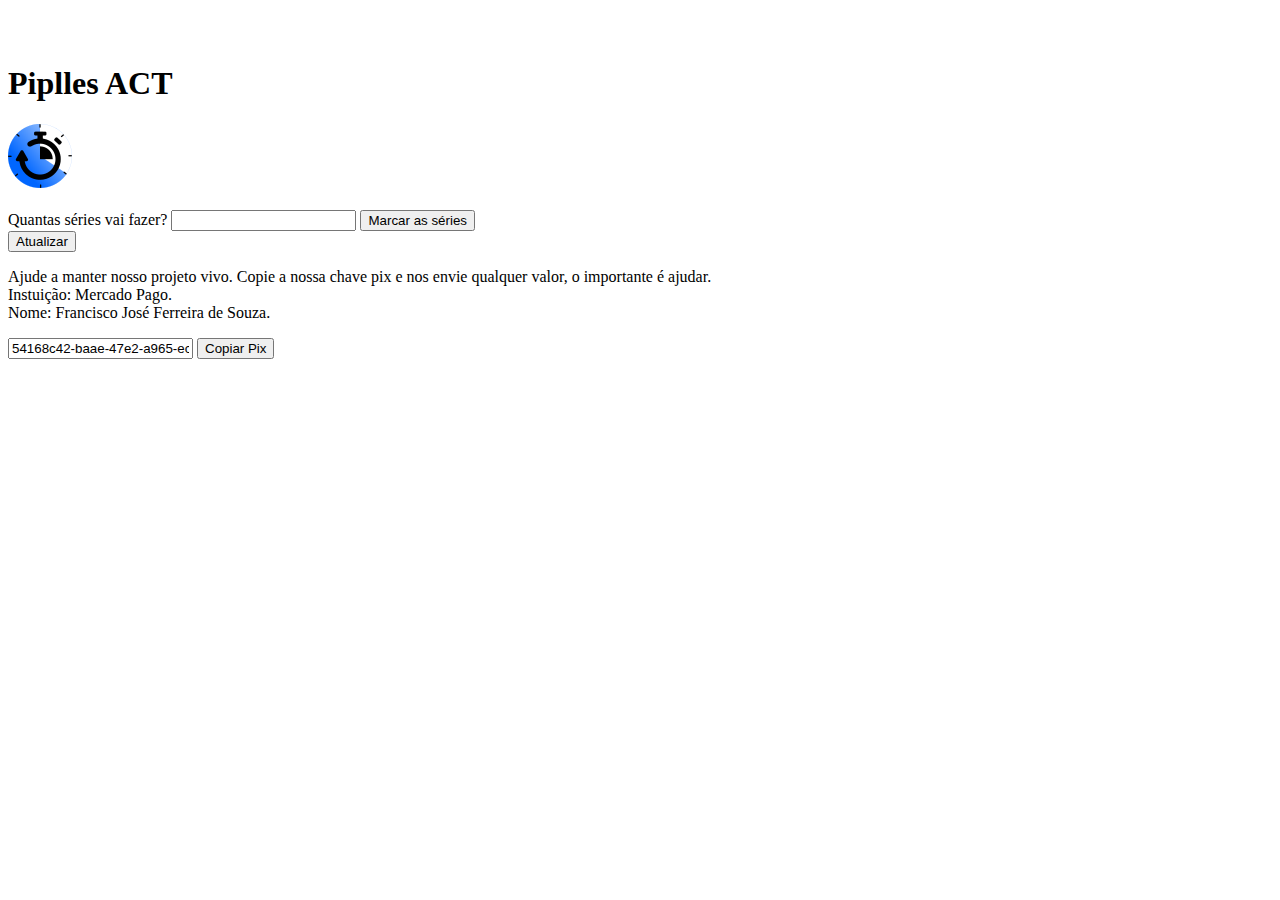
<file: index.html>
<!DOCTYPE html>
<html lang="pt-br">
<head>
    <meta charset="UTF-8">
    <meta name="viewport" content="width=device-width, initial-scale=1.0">
    <link rel="stylesheet" href="mini-style.css">
    <link rel="shortcut icon" href="logopypiact.png" />
    <title>ACT</title>
</head>
<body>
    <main>
        <br> <br>
        <h1>Piplles ACT</h1>
        <img src="logopypiact.png" alt="" id="logo">

        <!--Área que vai conter os checkbox-->

            <!-- Caixa de entrada para o número -->
             <br> <br>
        Quantas séries vai fazer?

            <input type="number" id="numberInput" placeholder="">
            <!-- Botão para converter o valor em checkboxes -->
            <button id="convertButton">Marcar as séries</button>
            
            <!-- Div onde os checkboxes serão adicionados -->
            <div id="checkboxContainer">
            </div>

            <button onclick="window.location.reload()" id="clear">Atualizar</button>
       
        <br>
        <p>Ajude a manter nosso projeto vivo. Copie a nossa chave pix
            e nos envie qualquer valor, o importante é ajudar. <br>
            Instuição: Mercado Pago. <br>
            Nome: Francisco José Ferreira de Souza.
        </p>

        <div id="pix">
            <!-- Caixa de texto contendo o texto a ser copiado -->
            <input type="text" id="textToCopy" value="54168c42-baae-47e2-a965-ec9d798b9b67">
            <!-- Botão para copiar o texto -->
            <button id="copyButton">Copiar Pix</button>
        </div>
        
    </main>


<script src="script.js"></script>
</body>
</html>
</file>
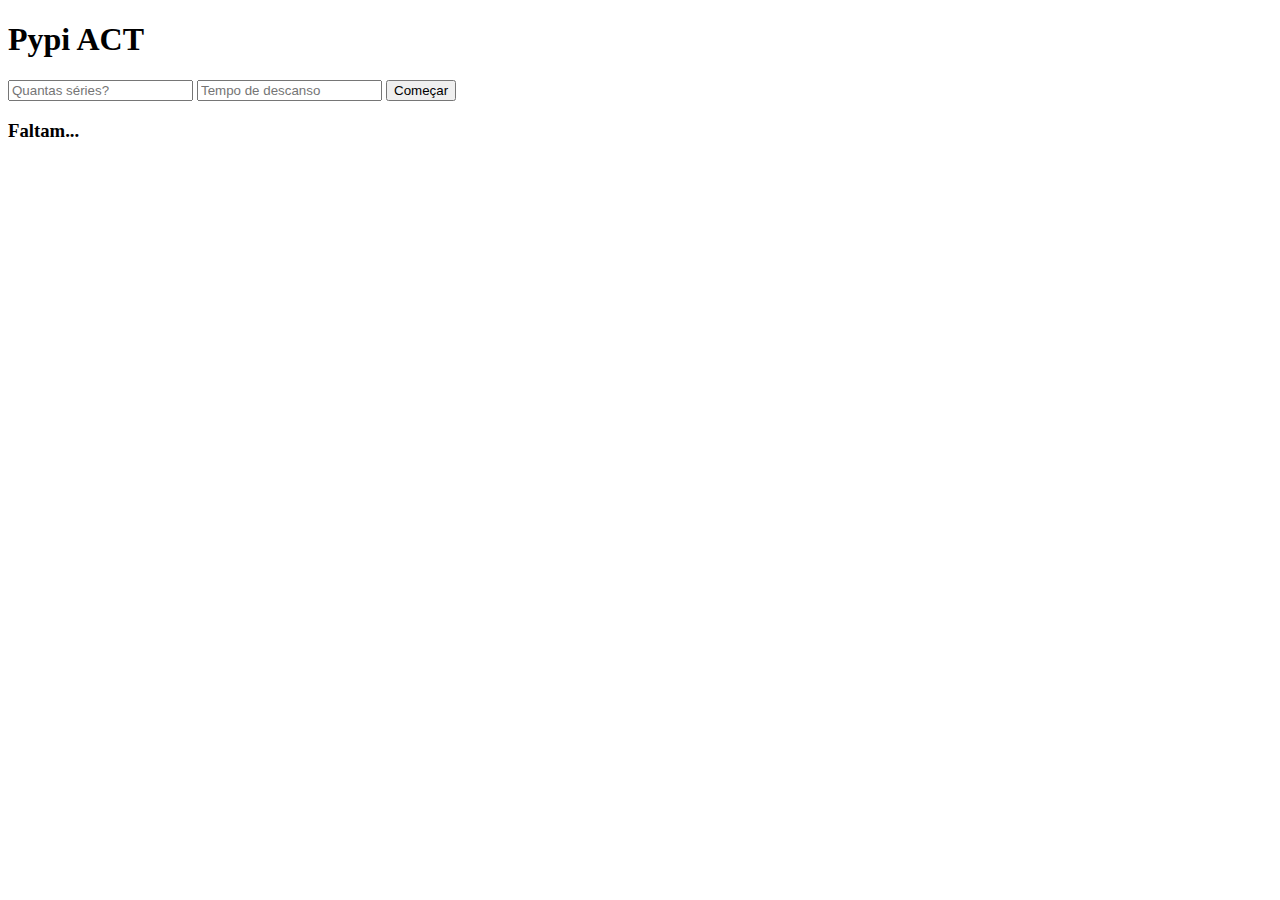
<file: idex.html>
<!DOCTYPE html>
<html lang="pt-br">
<head>
    <meta charset="UTF-8">
    <meta name="viewport" content="width=device-width, initial-scale=1.0">
    <link rel="stylesheet" href="mini-style.css">
    <title>ACT</title>
</head>
<body>
    <main>
        <h1>Pypi ACT</h1>

        <form action="">
            <input type="number" placeholder="Quantas séries?" id="qt">
            <input type="number" placeholder="Tempo de descanso" id="td">
            <input type="button" value="Começar" id="acao">
        </form>
       <div id="cronus">
        <h3 id="tdescanso"></h3>
       </div>
       <div id="count">
        <h3 id="qfaltam">Faltam...</h3>
       </div>
        <button id="novo" style="display:none;">Nova Contagem</button>
        
    </main>


<script src="script.js"></script>
</body>
</html>
</file>
<file: mini-style.css>
@media(max-width:400px){
    *{
      margin: 0;padding: 0;
      font-family: Arial, Helvetica, sans-serif;
    }
    main{
        width: 98%;
        height: 640px;
        background-color: #fff;
        padding:5px;
        margin: 0  5px;
        display: flex;
        flex-direction: column;
        align-items: center;
    }

    /*Parte de textos e títulos
    cor: #03045E

    */

    h1{
        font-size: 18px;
        color: #03045E;
        font-family: Arial, Helvetica, sans-serif;
        margin: 10px;
        text-align: center;
    }
    h3#tdescanso{
        font-size: 20px;
        color: #ffffff;
        font-family: Arial, Helvetica, sans-serif;
        margin: 10px;
        text-align: center;
    }
    h3#qfaltam{
        font-size: 20px;
        color: #ffffff;
        font-family: Arial, Helvetica, sans-serif;
        margin: 10px;
        text-align: center;
    }
    /*--------------------------------------------*/

    form{
        width: 100%;
        display: flex;
        flex-direction: column;
        margin-top:40px;
        margin-left: 10px;
    }
    input{
        width: 90%;
        height: 35px;
        margin: 10px 0;
        padding: 5px;
        background-color: #CAF0F8;
        border: none;
        border-radius: 10px;
        font-size: 16px;
    }
    input#acao{
        width: 92%;
        height: 50px;
        margin-top: 20px;
        border: none;
        background: #0077B6;
        color:#fff;
        border-radius: 10px;
        font-size: 18px;
        font-weight: bolder;
    }

    button#novo{
        width: 80%;
        height: 40px;
        margin: 40px 10% 0 10%;
        padding: 2px;
        background-color: #03045E;
        color: #fff;
        font-weight: bolder;
        border: none;
        border-radius: 10px;
    }


    div#cronus{
        width: 90%;
        height: 60px;
        background: #000000;
        margin: 10px  0  0 -18px;
        display: flex;
        flex-direction: column;
        justify-content: center;
        border-radius: 6px;
    }
    div#count{
        width: 90%;
        height: 60px;
        background: #000000;
        margin: 10px  0  0 -18px;
        display: flex;
        flex-direction: column;
        justify-content: center;
        border-radius: 6px;
    }

    #logo{
        width: 64px;
        height: 64px;
        margin-top: 10px;
    }

    /*-----------------------------------------------------------*/

    input#numberInput{
        width: 60%;
        height: 30px;
        margin: 10px 20%;
        background: #CAF0F8;
        border: 1px solid #0077B6;
    }


    button#convertButton{
    width: 62%;
    height: 40px;
    margin: 10px 9% 0 9%;
    padding: 2px;
    background-color: #069;
    color: #fff;
    font-weight: bolder;
    font-size: 18px;
    border: none;
    border-radius: 10px;
    }

    button#clear{
        width: 62%;
        height: 40px;
        margin: 10px 9% 0 9%;
        padding: 2px;
        background-color: #069;
        color: #fff;
        font-weight: bolder;
        font-size: 18px;
        border: none;
        border-radius: 10px;
        }


    div#checkboxContainer{
        display: flex;
        flex-direction: row;
        gap: 10px;

        margin-top: 20px;
    }

    input[type="checkbox"] {
        -webkit-appearance: none;
        width: 40px;
        height: 40px;

        border-radius: 5px;
        border: 1px solid #555;
        vertical-align:middle;
      }


      input[type="checkbox"]:checked {
        background: url(anilha2.png) no-repeat;
        border:none;
      }


      /*área do pix*/

      div#pix{
        width: 95%;
        height: 160px;
        margin: 10px 2.5%;
        display: flex;
        flex-direction: row;
        gap: 5px;
      }

      input#textToCopy{
        width: 60%;
        height: 30px;
      }

      button#copyButton{
        width: 120px;
        height: 36px;
        background: #000;
        color:#fff;
        border-radius: 6px;
        margin-top: 11px;
        font-size: 18px;
      }

}
</file>
